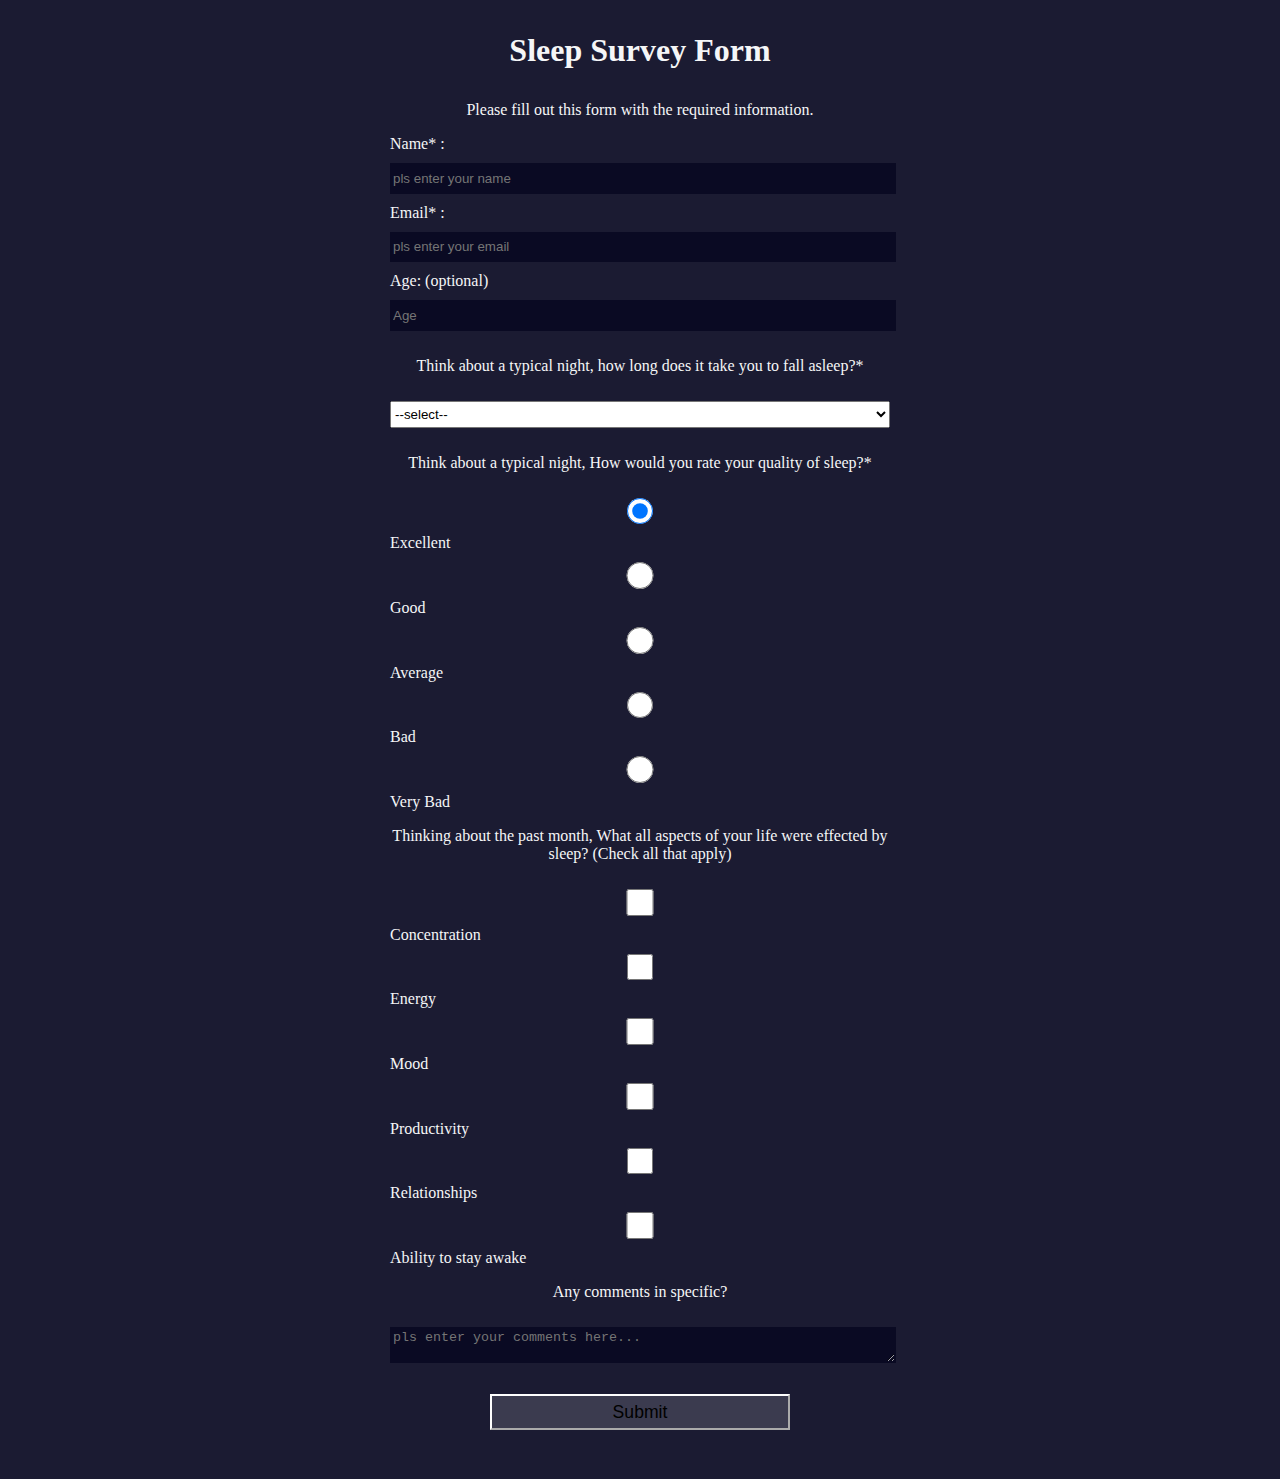
<file: 1 survey-form/index.html>
<!DOCTYPE html>

<html>
  <head>
    <title>Survey Form</title>
    <link rel="stylesheet" type="text/css" href="styles.css" />
  </head>

  <body>
    <div>
      <header>
        <h1 id="title" class="title">Sleep Survey Form</h1>
        <p id="description" class="description">
          Please fill out this form with the required information.
        </p>
      </header>

      <form id="survey-form">
        <div class="form-group">
          <label id="name-label" for="name">Name* : </label>
          <input
            type="text"
            name="name"
            id="name"
            class="form-control"
            placeholder="pls enter your name"
            required=""
          />
        </div>

        <div class="form-group">
          <label id="email-label" for="email">Email* : </label>
          <input
            type="email"
            name="email"
            id="email"
            class="form-control"
            placeholder="pls enter your email"
            required=""
          />
        </div>

        <div class="form-group">
          <label id="number-label" for="number"
            >Age: <span class="clue">(optional)</span></label
          >
          <input
            type="number"
            name="age"
            id="number"
            min="21"
            max="80"
            class="form-control"
            placeholder="Age"
          />
        </div>

        <div class="form-group">
          <p>
            Think about a typical night, how long does it take you to fall
            asleep?*
          </p>
          <select id="dropdown" name="role" class="form-control" required="">
            <option disabled="" selected="" value="">--select--</option>
            <option value="less15">less than 15 min</option>
            <option value="less30">between 15 to 30 min</option>
            <option value="less45">between 30 to 45 min</option>
            <option value="less60">between 45 to 60 min</option>
            <option value="less90">more than 1 hour</option>
          </select>
        </div>

        <div class="form-group">
          <p>
            Think about a typical night, How would you rate your quality of
            sleep?*
          </p>
          <label>
            <input
              name="sleep-quality"
              value="excellent"
              type="radio"
              class="input-radio"
              checked=""
            />Excellent</label
          >
          <label>
            <input
              name="sleep-quality"
              value="good"
              type="radio"
              class="input-radio"
            />Good</label
          >

          <label
            ><input
              name="sleep-quality"
              value="average"
              type="radio"
              class="input-radio"
            />Average</label
          >

          <label>
            <input
              name="sleep-quality"
              value="bad"
              type="radio"
              class="input-radio"
            />Bad</label
          >

          <label
            ><input
              name="sleep-quality"
              value="very-bad"
              type="radio"
              class="input-radio"
            />Very Bad</label
          >
        </div>

        <div class="form-group">
          <p>
            Thinking about the past month, What all aspects of your life were
            effected by sleep?
            <span class="clue">(Check all that apply)</span>
          </p>

          <label
            ><input
              name="prefer"
              value="concentration"
              type="checkbox"
              class="input-checkbox"
            />Concentration</label
          >
          <label
            ><input
              name="prefer"
              value="energy"
              type="checkbox"
              class="input-checkbox"
            />Energy</label
          >
          <label
            ><input
              name="prefer"
              value="mood"
              type="checkbox"
              class="input-checkbox"
            />Mood</label
          >
          <label
            ><input
              name="prefer"
              value="productivity"
              type="checkbox"
              class="input-checkbox"
            />Productivity</label
          >
          <label
            ><input
              name="prefer"
              value="relationships"
              type="checkbox"
              class="input-checkbox"
            />Relationships</label
          >
          <label
            ><input
              name="prefer"
              value="ability"
              type="checkbox"
              class="input-checkbox"
            />Ability to stay awake</label
          >
        </div>

        <div class="form-group">
          <p>Any comments in specific?</p>
          <textarea
            id="comments"
            class="input-textarea"
            name="comment"
            placeholder="pls enter your comments here..."
          ></textarea>
        </div>

        <div class="form-group">
          <button type="submit" id="submit" class="submit-button">
            Submit
          </button>
        </div>
      </form>
    </div>
  </body>
</html>
</file>
<file: 1 survey-form/styles.css>
body {
  width: 100%;
  height: 100vh;
  margin: 0;
  background-color: #1b1b32;
  color: #f5f6f7;
  font-family: serif;
  font-size: 16px;
}

h1,
p {
  margin: 1em auto;
  text-align: center;
}

form {
  width: 60vw;
  max-width: 500px;
  min-width: 300px;
  margin: 0 auto;
  padding-bottom: 2em;
}

input,
textarea,
select {
  margin: 10px 0 10px 0;
  width: 100%;
  min-height: 2em;
}

input,
textarea {
  background-color: #0a0a23;
  border: 1px solid #0a0a23;
  color: #ffffff;
}

#submit {
  display: block;
  width: 60%;
  margin: 1em auto;
  height: 2em;
  font-size: 1.1rem;
  background-color: #3b3b4f;
  border-color: white;
  min-width: 300px;
}

.states label {
  display: inline-block;
  width: 33.3%; /* rounding error */
  margin: 0;
  padding: 0;
  white-space: nowrap;
}
</file>
